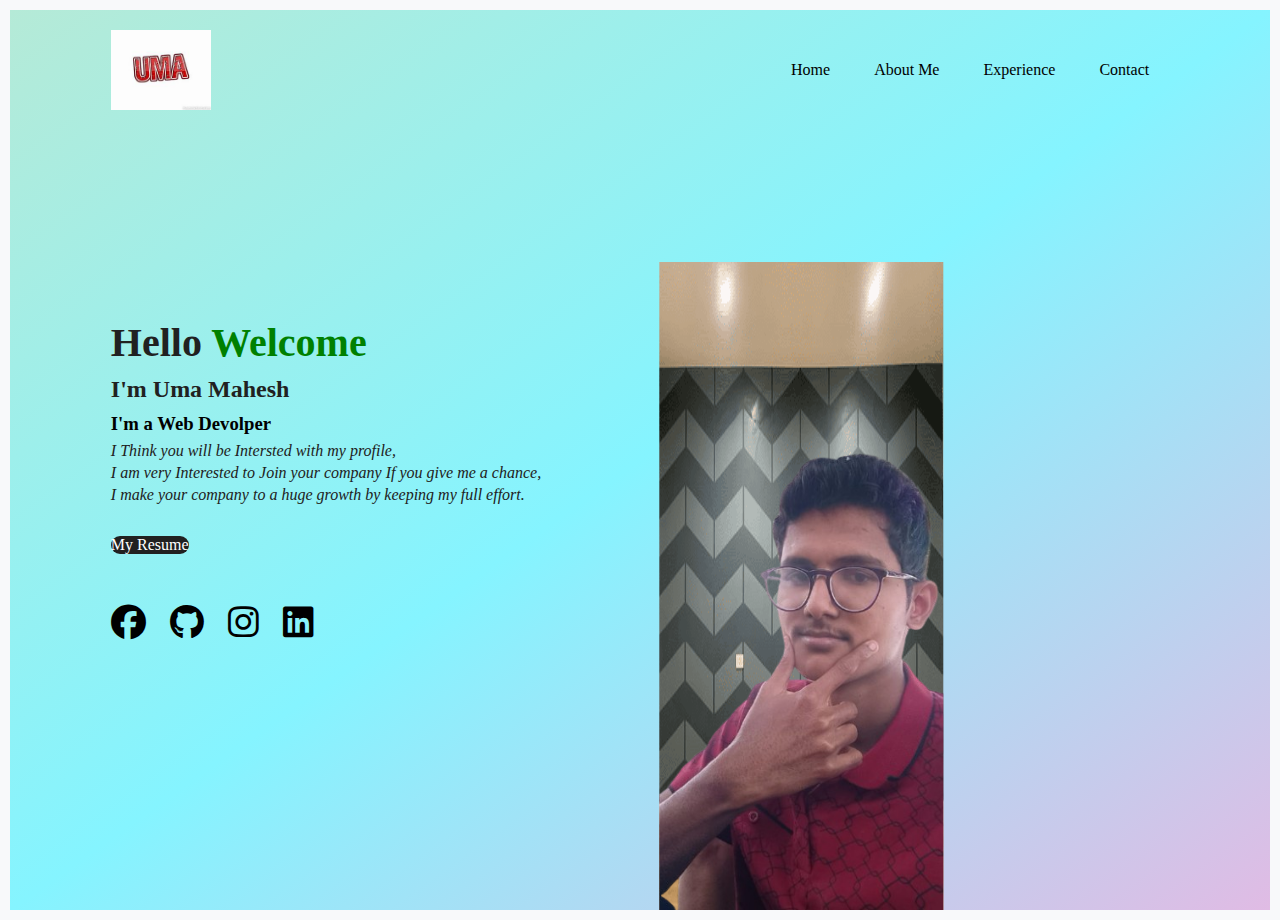
<file: index.html>
<!Doctype html>
<html>
<head>
<meta name="viewport" content="width=device-width, initial-scale=1">
<link rel="stylesheet" href="Uma portfolio.css">
<link rel="stylesheet" href="https://cdnjs.cloudflare.com/ajax/libs/font-awesome/6.7.2/css/all.min.css">
<link rel="stylesheet" href="resume.css">
<title>Uma Portfolio</title>
</head>
<body style="background-color:linear-gradient(to bottom right, #b5ead7, #85f4ff, #e0bbe4);">
<div class="a">
<nav>
<img src="umamahesh.jpg" class="b">
<ul>
<li><a href="index2.html">Home</a></li>
<li><a href="index3.html">About Me</a></li>
<li><a href="index4.html">Experience</a></li>
<li><a href="index5.html">Contact</a></li>
</ul>
</nav>
<div class="c">
<h1>Hello <span>Welcome</span></h1>
<h2>I'm Uma Mahesh</h2>
<h3>I'm a Web Devolper</h3>
<p><i>I Think you will be Intersted with my profile,<br>I am very Interested to Join your company If you give me a chance,<br>I make your company to a huge growth by keeping my full effort.</i></p>
<a href="index1.html">My Resume</a>
</div>
<div class="d">
<img src="wall.png" class="e">
<img src="joy.png" class="f">
</div>
<div class="g">
<a href="https://facebook.com"><i class="fa-brands fa-facebook"></i></a>
<a href="https://github.com"><i class="fa-brands fa-github"></i></a>
<a href="https://instagram.com"><i class="fa-brands fa-instagram"></i></a>
<a href="https://linkedin.com"><i class="fa-brands fa-linkedin"></i></a>
</div>
</div>
</body>
</html>
</file>
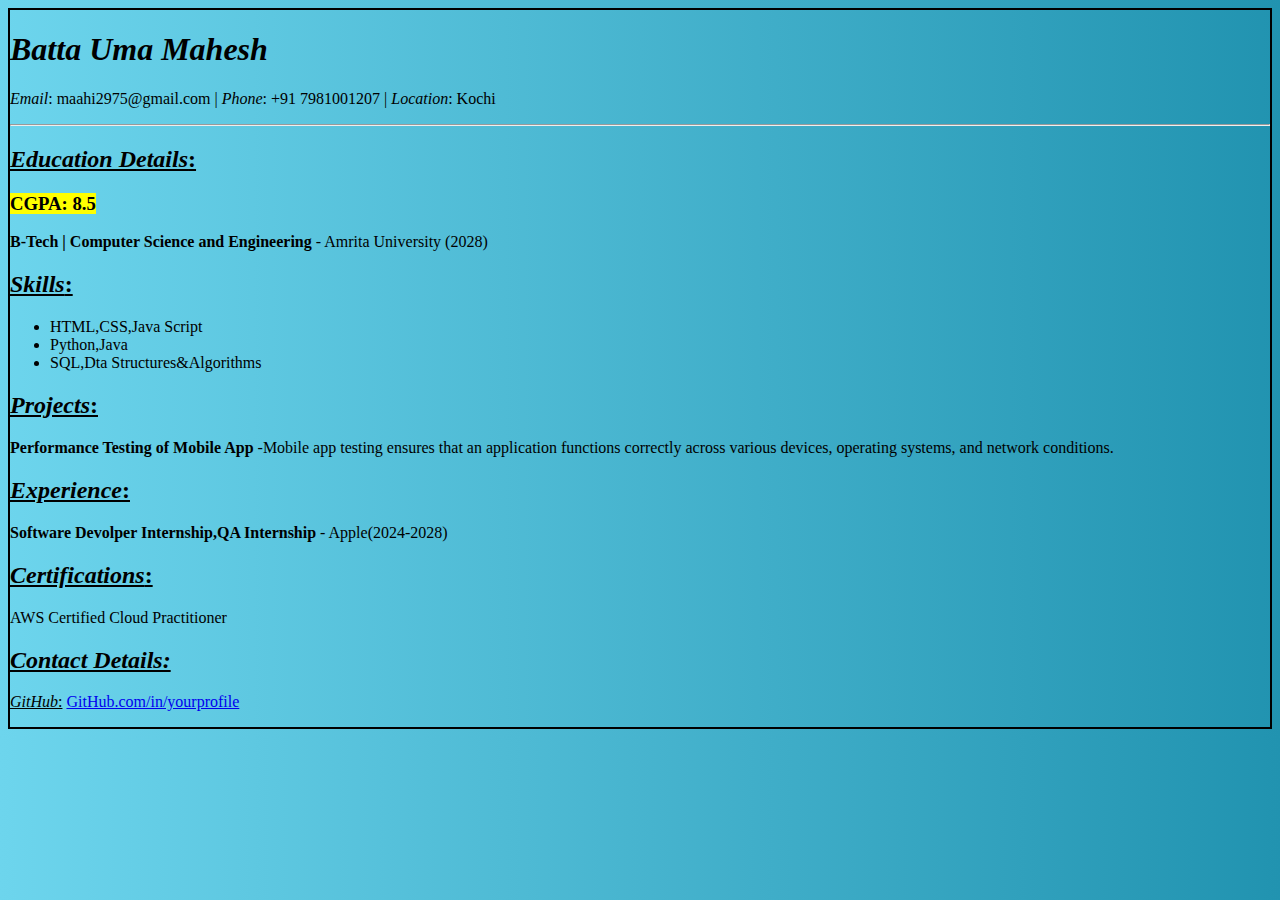
<file: index1.html>
<!DOCTYPE html>
<html>
<head>
<title>My Resume</title>
</head>
<div class="h">
<body style="border:2px solid black;border-collapse:collapse;background: linear-gradient(to right,#6dd5ed,#2193b0);">
<h1><i>Batta Uma Mahesh</i></h1>
<p><i>Email</i>: maahi2975@gmail.com | <i>Phone</i>: +91 7981001207 | <i>Location</i>: Kochi</p>
<hr>
<h2><u><i>Education Details</i>:</u></h2>
<h3><mark>CGPA: 8.5</mark></h3>
<p><strong>B-Tech | Computer Science and Engineering</strong> - Amrita University (2028)</p>
<h2><u><i>Skills</i>:</u></h2>
<ul>
<li>HTML,CSS,Java Script</li>
<li>Python,Java</li>
<li>SQL,Dta Structures&Algorithms</li>
</ul>
<h2><u><i>Projects</i>:</u></h2>
<p><strong>Performance Testing of Mobile App</strong> -Mobile app testing ensures that an application functions correctly across various devices, operating systems, and network conditions. </p>
<h2><u><i>Experience</i>:</u></h2>
<p><strong>Software Devolper Internship,QA Internship</strong> - Apple(2024-2028)</p>
<h2><u><i>Certifications</i>:</u></h2>
<p>AWS Certified Cloud Practitioner</p>
<h2><u><i>Contact Details:</u></i></h2>
<p><u><i>GitHub</i>:</u> <a href="https://github.com">GitHub.com/in/yourprofile</a></p>
</div>
</body>
</html>
</file>
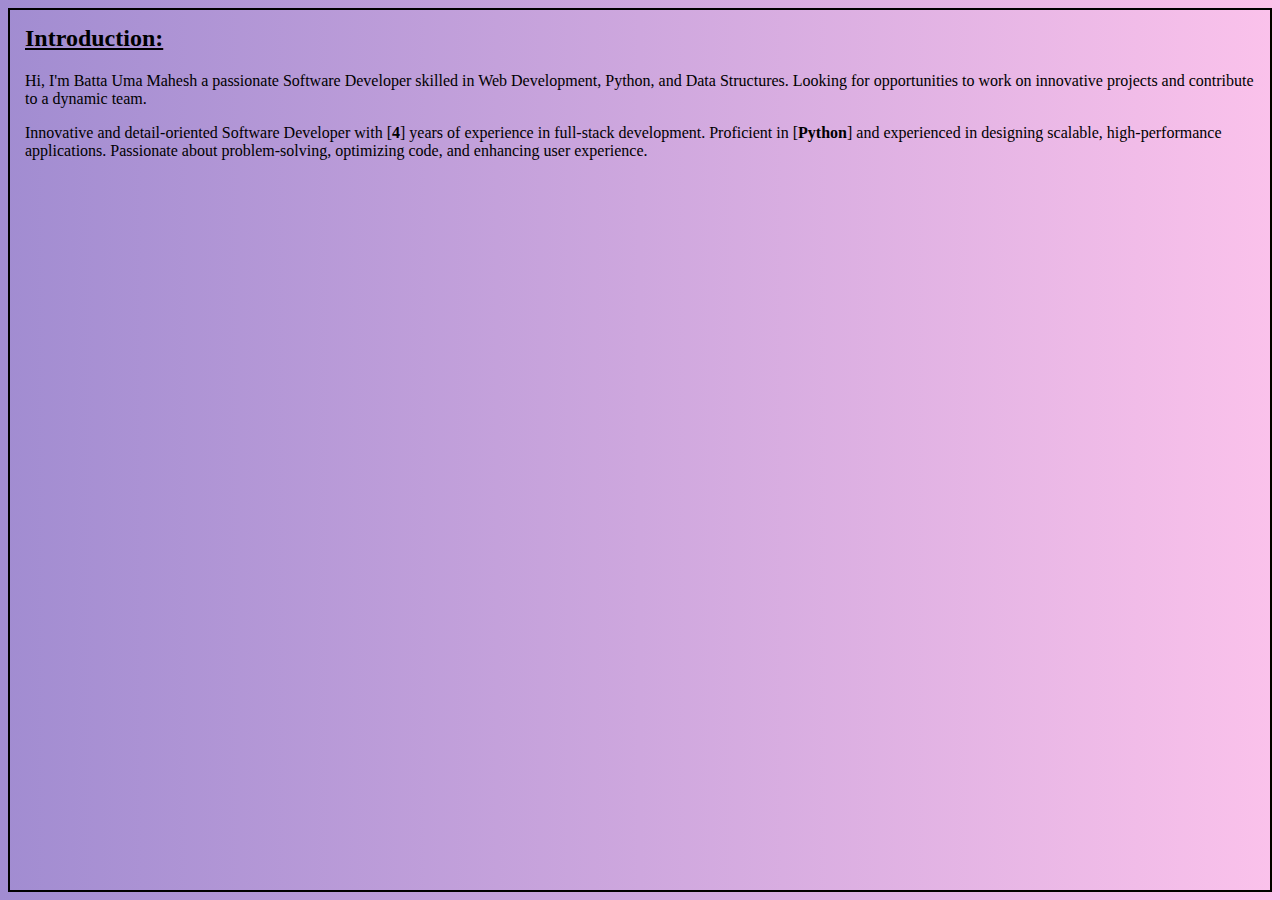
<file: index2.html>
<!DOCTPE html>
<html>
<head>
<link rel="stylesheet" href="home.css">
</head>
<body style="border:2px solid black;border-collapse:collapse;">
<h2>Introduction:</h2>
<p>Hi, I'm Batta Uma Mahesh a passionate Software Developer skilled in Web Development, Python, and Data Structures. Looking for opportunities to work on innovative projects and contribute to a dynamic team.</p>
<p>Innovative and detail-oriented Software Developer with [<strong>4</strong>] years of experience in full-stack development. Proficient in [<strong>Python</strong>] and experienced in designing scalable, high-performance applications. Passionate about problem-solving, optimizing code, and enhancing user experience.</p>
</body>
</html>
</file>
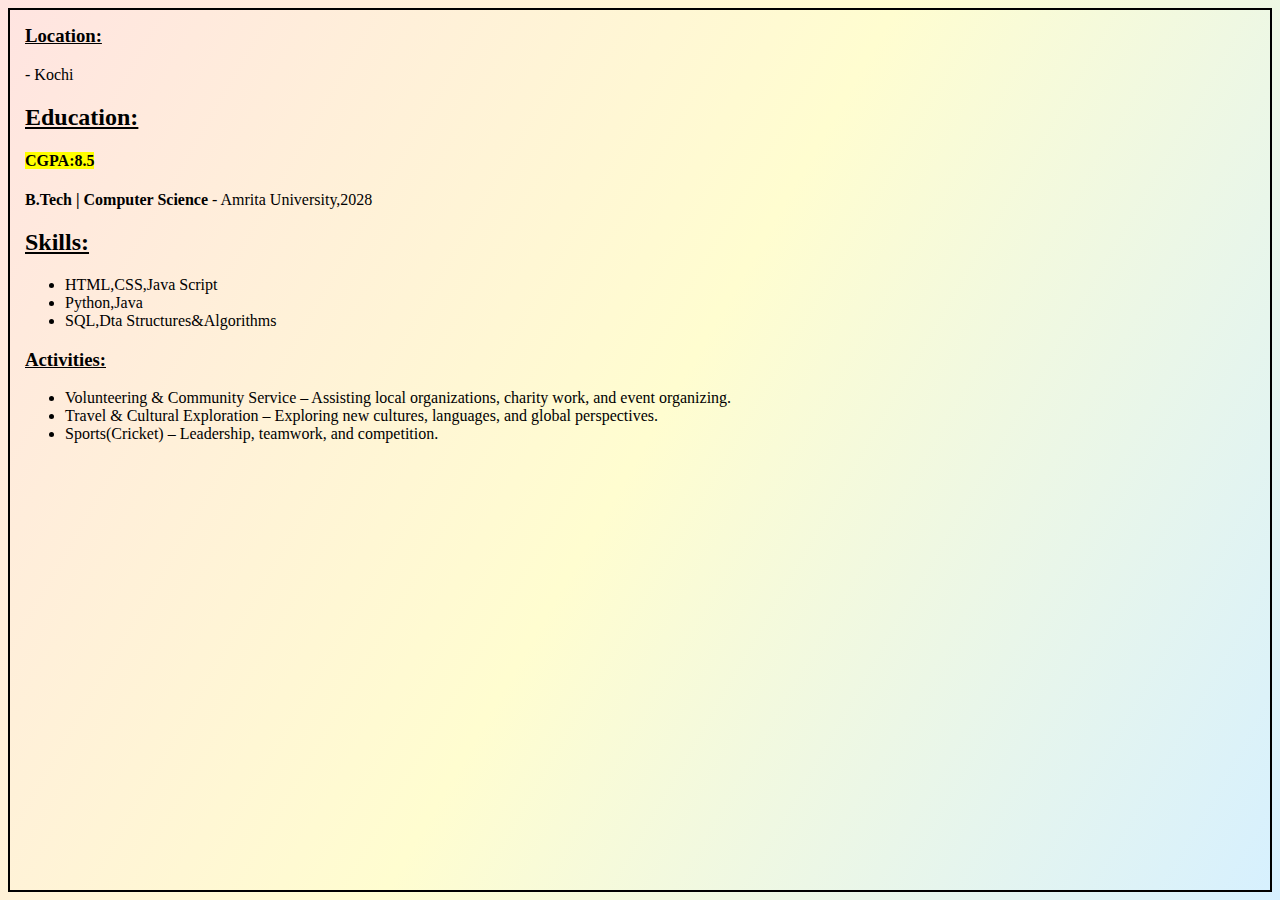
<file: index3.html>
<!DOCTPE html>
<html>
<body style="border:2px solid black;border-collapse:collapse;">
<link rel="stylesheet" href="about me.css">
<p><h3>Location:</h3> - Kochi</p>
<h2>Education:</h2>
<h4><mark>CGPA:8.5</mark></h4>
<p><strong>B.Tech | Computer Science</strong> - Amrita University,2028</p>
<h2>Skills:</h2>
<ul>
<li>HTML,CSS,Java Script</li>
<li>Python,Java</li>
<li>SQL,Dta Structures&Algorithms</li>
</ul>
<h3>Activities:</h3>
<ul>
<li>Volunteering & Community Service – Assisting local organizations, charity work, and event organizing.</li>
<li>Travel & Cultural Exploration – Exploring new cultures, languages, and global perspectives.</li>
<li>Sports(Cricket) – Leadership, teamwork, and competition.</li>
</ul>
</body>
</html>
</file>
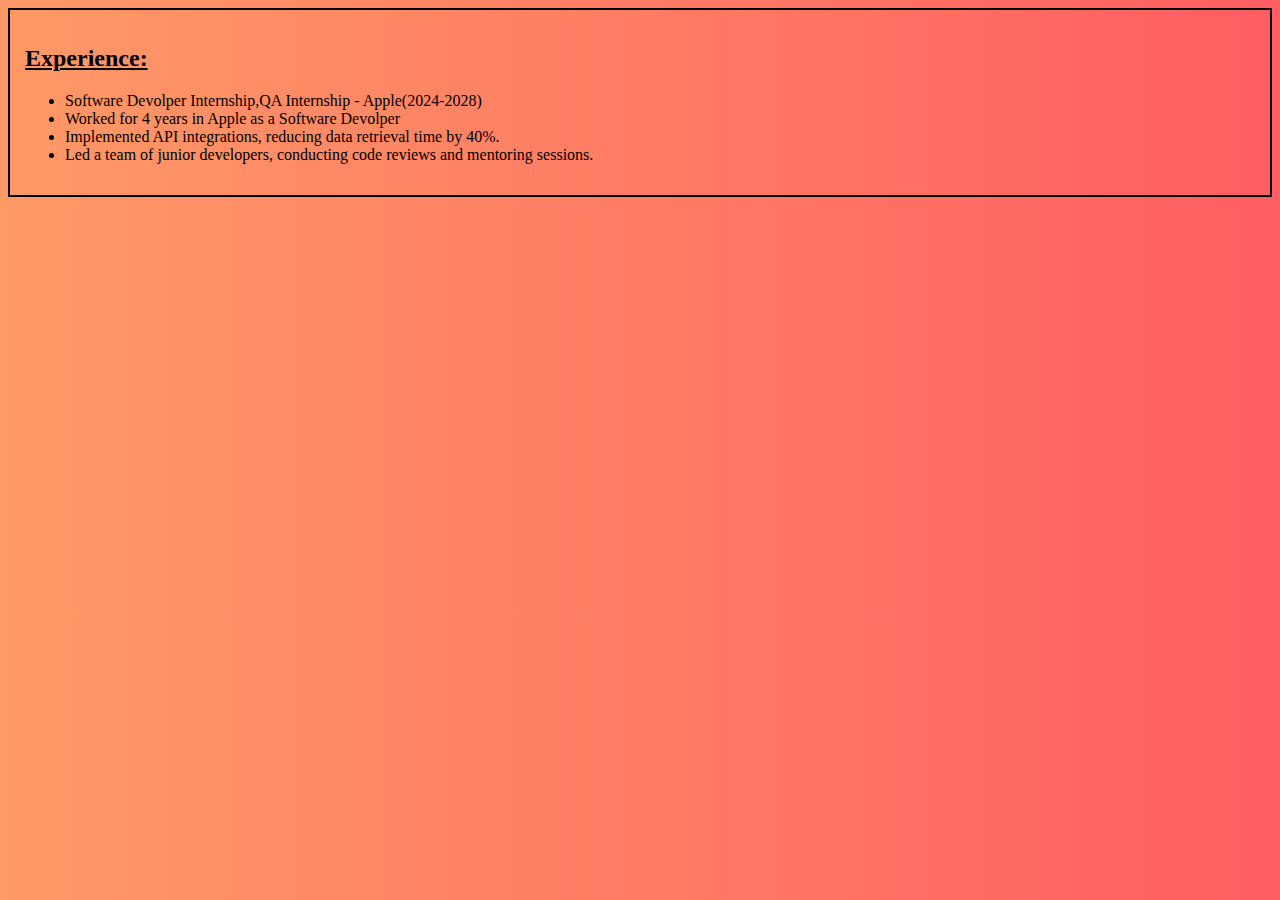
<file: index4.html>
<!DOCTYPE html>
<html>
<head>
<link rel="stylesheet" href="experience.css">
</head>
<body style="border:2px solid black;border-collapse:collapse;">
<h2>Experience:</h2>
<ul>
<li>Software Devolper Internship,QA Internship - Apple(2024-2028)</li>
<li>Worked for 4 years in Apple as a Software Devolper</li>
<li>Implemented API integrations, reducing data retrieval time by 40%.</li>
<li>Led a team of junior developers, conducting code reviews and mentoring sessions.</li>
</ul>
</body>
</html>
</file>
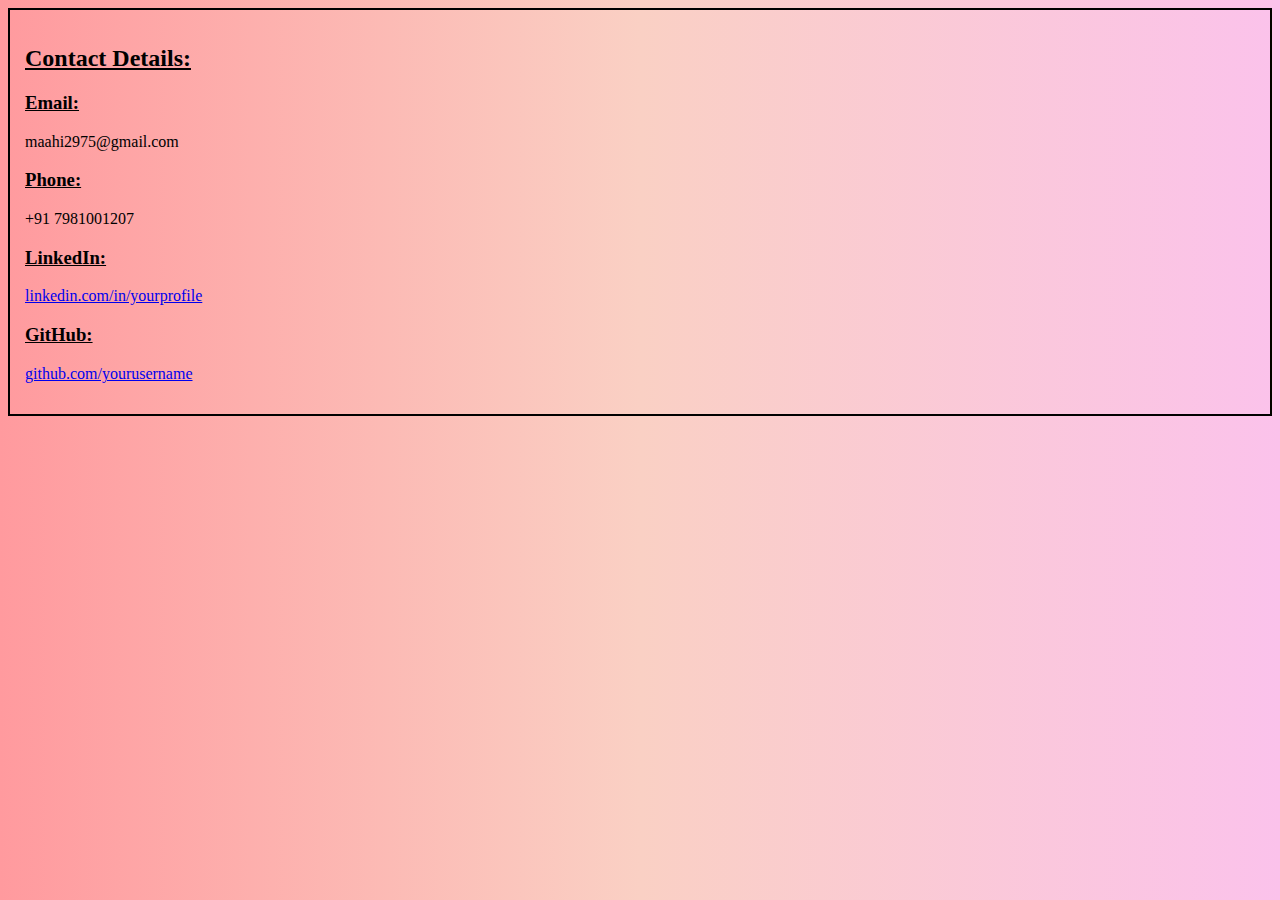
<file: index5.html>
<!DOCTYPE html>
<html>
<head>
<link rel="stylesheet" href="contact.css">
</head>
<body style="border:2px solid black;border-collapse:collapse;">
<h2>Contact Details:</h2>
<p><h3>Email:</h3>maahi2975@gmail.com<p>
<p><h3>Phone:</h3>+91 7981001207</p>
<p><h3>LinkedIn:</h3><a href="https//:linkedin.com">linkedin.com/in/yourprofile</a></p>
<p><h3>GitHub:</h3><a href="https//:github.com">github.com/yourusername</a></p>
</body>
</html>
</file>
<file: Uma portfolio.css>
*{
margin:0;
padding:0;
box-sizing:border-box;
}
.a{
height:100vh;
width:100%;
background:linear-gradient(to bottom right, #b5ead7, #85f4ff, #e0bbe4); 
font-family:cursive;
position:relative;
}

nav{
width:84%;
margin:auto;
padding:20px 0;
display:flex;
align-items:center;
justify-content:space-between;
}
.b{
width:100px;
cursor:pointer;
}
nav ul li{
display:inline-block;
list-style:none;
margin:10px 20px;
}
nav ul li a{
text-decoration:none;
color:black;
}
nav ul li a:hover{
color:blue;
}
.c{
margin-left:8%;
margin-top:15%;
}
.c h1{
font-size:40px;
color:#212121;
margin-bottom:10px;
}
.c p{
color:#212121;
line-height:22px;
}
.c a{
background:#212121;
padding:0;
text-decoration:none;
color:white;
display:inline-block;
margin:30px 0;
border-radius:25px;
font-family:cursive;
}
.d{
width:45%;
height:80%;
position:absolute;
bottom :0;
right:100px;
}
.d img{
height:90%;
position:absolute;
left:20%;
bottom:0;
width:50%;
transform:translateX(-20%);
transition:bottom 1s,left 1s;
}
.d:hover .e{
bottom:40px;
}
.d:hover .f{
left:35px;
}
.g{
margin-left:8%;
margin-top:20px;
}
.g a{
font-size:35px;
color:black;
margin-right:20px;
}
.c h1 span{
color:green;
font-style:cursive; 
}
.c h1{
font-family:cursive; 
}
.c h2{
font-family:cursive;
margin-bottom:10px;
color:#212121;
}
.c h3{
font-family:cursive;
margin-bottom:5px;
}
</file>
<file: resume.css>
body{
font-family:Arial,sans-serif;
margin:10px;
background-color:#f8f9fa;
}
.h{
max-width:600px;
padding:20px;
border-radius:10px;
}
hr{
border:1 px solid #dd;
}
ul{
padding-left:20px;
}
a{
text-decorstion:none;
color:#007bff;
}
</file>
<file: home.css>
body {
  background:linear-gradient(to right, #a18cd1, #fbc2eb);
  padding:15px;
}
h2{
font-family:cursive;
text-decoration:underline
}
</file>
<file: about me.css>
body {
  background:linear-gradient(120deg, #ffe4e1, #fffdd0, #d6f0ff);
padding:15px;
}
h2{
font-family:cursive;
text-decoration:underline
}
h3{
font-family:cursive;
text-decoration:underline
}
</file>
<file: experience.css>
body {
  background: linear-gradient(to right, #ff9966, #ff5e62);
padding:15px;
}
h2{
text-decoration:underline;
font-family:cursive;
}
h3{
text-decoration:underline;
font-family:cursive;
}
</file>
<file: contact.css>
body{
background: linear-gradient(to right, #ff9a9e, #fad0c4, #fbc2eb);
padding:15px;
}
h2{
text-decoration:underline;
font-family:cursive;
}
h3{
text-decoration:underline;
font-family:cursive;
}
</file>
